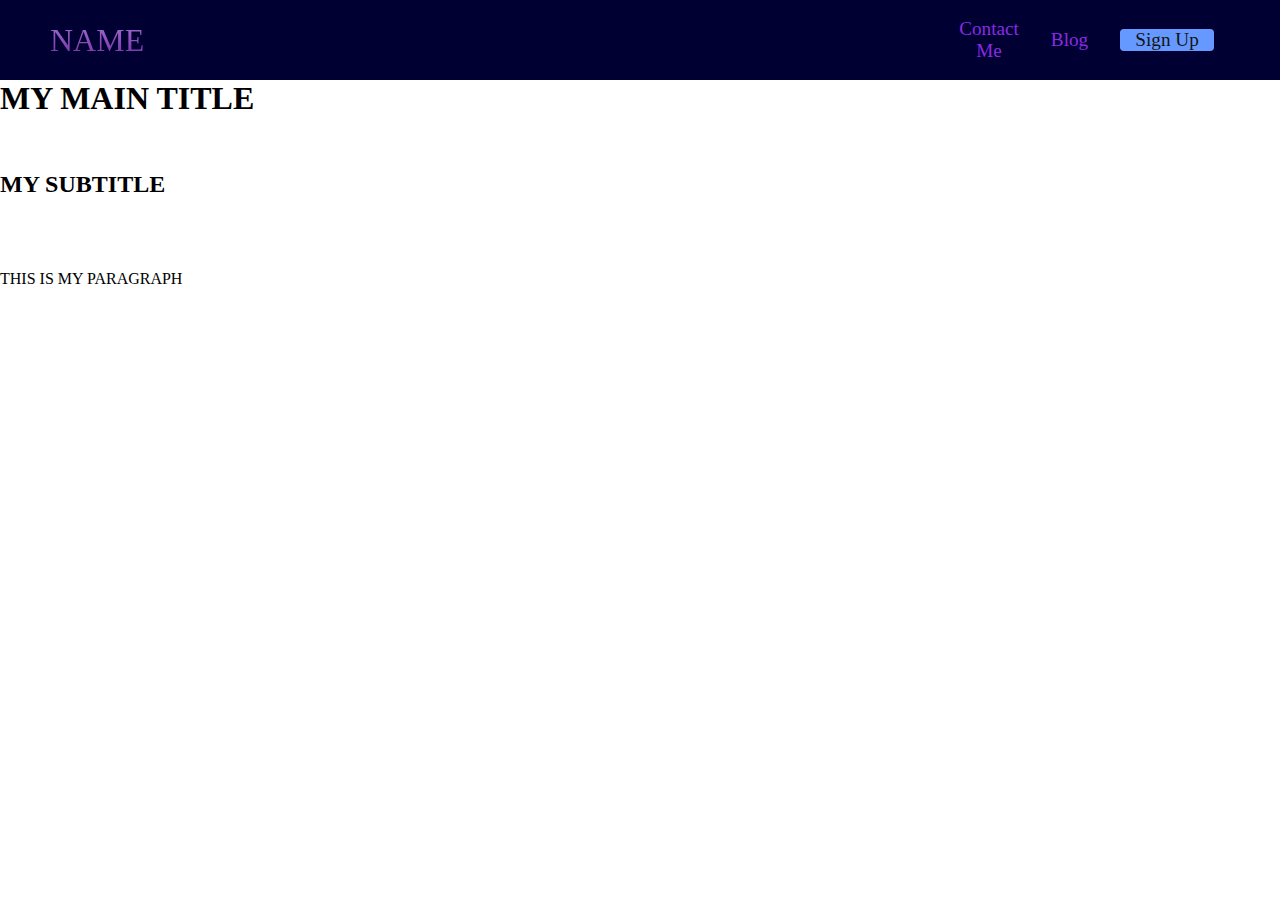
<file: index.html>
<!DOCTYPE html>
<html lang="en">
<head>
    <meta charset="UTF-8">
    <meta http-equiv="X-UA-Compatible" content="IE=edge">
    <meta name="viewport" content="width=device-width, initial-scale=1.0">
    <title>HIVEMIND</title>
        <link rel="stylesheet" href="styles.css">
</head>
<body>
    <nav class="navbar">
        <div class="navbar__container">
            <a href="/" id="navbar__logo">NAME</a>
            <div class="navbar_toggle" id="mobile-menu">
                <span class="bar"></span>
                <span class="bar"></span>
                <span class="bar"></span>
            </div>
            
            <ul class="navbar__menu">
                <li class="navbar__item">
                    <a href="/form.html" class="navbar__links">
                        Contact Me
                    </a>
                </li>
                <li class="navbar__item">
                    <a href="/blog.html" class="navbar__links">
                        Blog
                    </a>
                </li>
                <li class="navbar__btn">
                    <a href="/" class="button">
                        Sign Up
                    </a>
                </li>
            </ul>
        </div>
    </nav>
    <h1> MY MAIN TITLE</h1>
    <p> <br/> </p>
    <p> <br/> </p><p> <br/> </p>
    <h2> MY SUBTITLE</h2>
    <p> <br/> </p>
    <p> <br/> </p>
    <p> <br/> </p>
    <p> <br/> </p>
    <p> THIS IS MY PARAGRAPH </p>
</body>
</html>
</file>
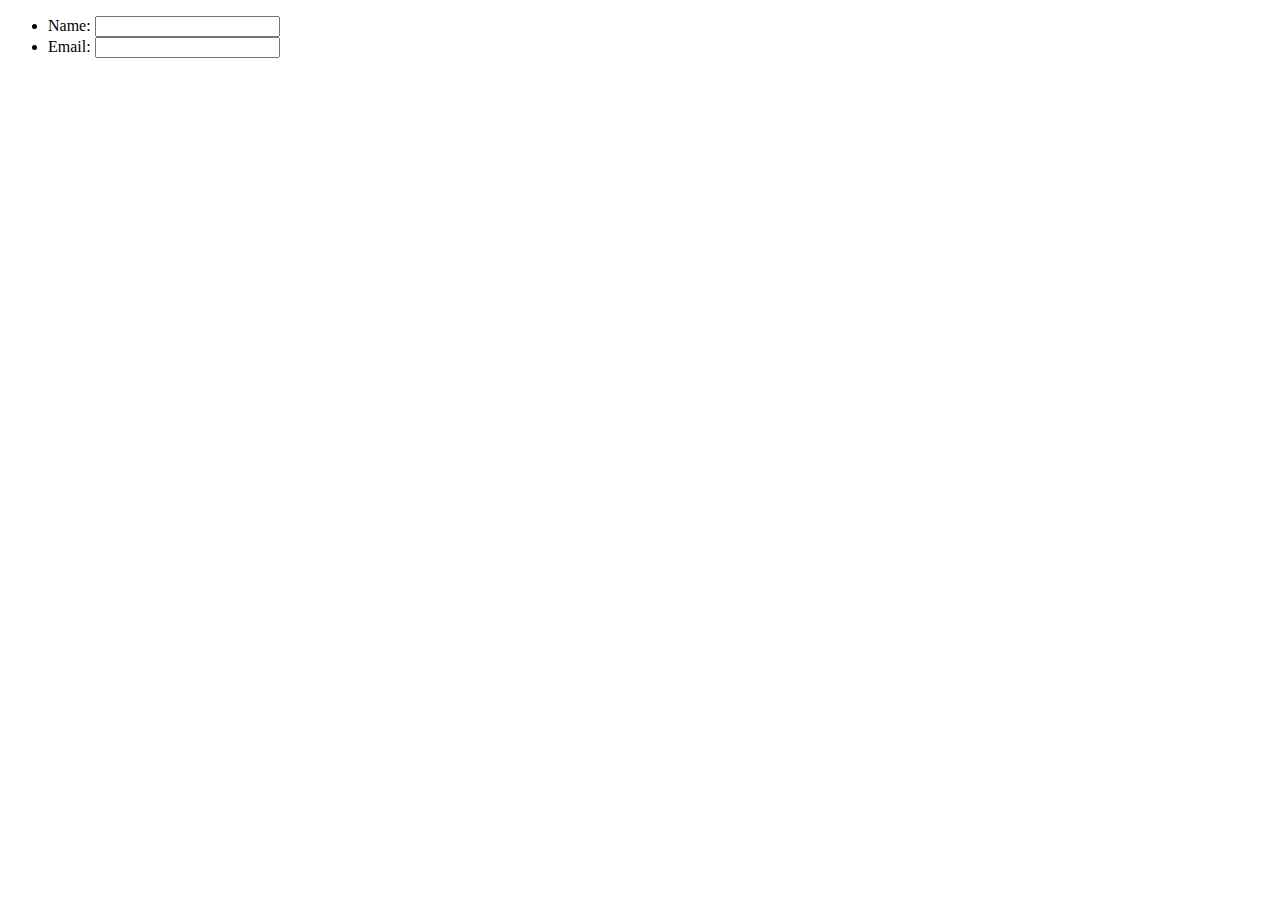
<file: form.html>
<!DOCTYPE html>
<html lang="en">
<head>
    <meta charset="UTF-8">
    <meta http-equiv="X-UA-Compatible" content="IE=edge">
    <meta name="viewport" content="width=device-width, initial-scale=1.0">
    <title>Document</title>
</head>
<body>
    <form action="/my-contact-form-page" method="post">  
        <ul>
            <li>
                <label for="name">Name:</label>
                <input type="text" id="name" name="user_name"/>
            </li>
            <li>
                <label for="mail">Email:</label>
                <input type="email" name="mail" id="user_email">
            </li>
        </ul>
    </form>
</body>
</html>
</file>
<file: styles.css>
* {
    box-sizing:border-box;
    margin: 0;
    padding:0;
    font-family:'Times New Roman', Times, serif;
}

.navbar{
    background: #000033;
    height: 80px;
    display: flex;
    justify-content:center;
    align-items:center;
    font-size: 1.2rem;
    position: sticky;
    top: 0;
    z-index: 999;
}

.navbar__container{
    display: flex;
    justify-content:space-between;
    height: 80px;
    z-index: 1;
    width: 100%;
    max-width: 1300px;
    margin-right: auto;
    margin-left: auto;
    padding-right: 50px;
    padding-left: 50px;
}

#navbar__logo{
    background-color: rgb(156, 66, 240);
    background-image: linear-gradient(to top, rgb(90, 8, 144), rgb(191, 152, 230));
    background-size: 100%;
    -webkit-background-clip: text;
    -moz-background-clip: text;
    -webkit-text-fill-color: transparent;
    -moz-text-fill-color: transparent;
    display: flex;
    align-items: center;
    cursor:crosshair;
    text-decoration: none;
    font-size: 2rem;
}

.navbar__menu{
    display: flex;
    align-items: center;
    list-style: none;
    text-align: center;
}

.navbar__item{
    height: 80px;
}

.navbar__links{
    color: blueviolet;
    display: flex;
    align-items: center;
    justify-content: center;
    text-decoration: none;
    padding: 0 1rem;
    height: 100%;
}

.navbar__btn {
    display: flex;
    justify-content: center;
    align-items: center;
    padding: 0 1rem;
    width: 100%
}

.button {
    display: flex;
    justify-content: center;
    align-items: center;
    text-decoration: none;
    padding: 10px, 20px;
    height: 100%;
    width: 100%;
    border: none;
    outline: none;
    border-radius: 4px;
    background: #6699ff;
    color: #131313;
}
</file>
